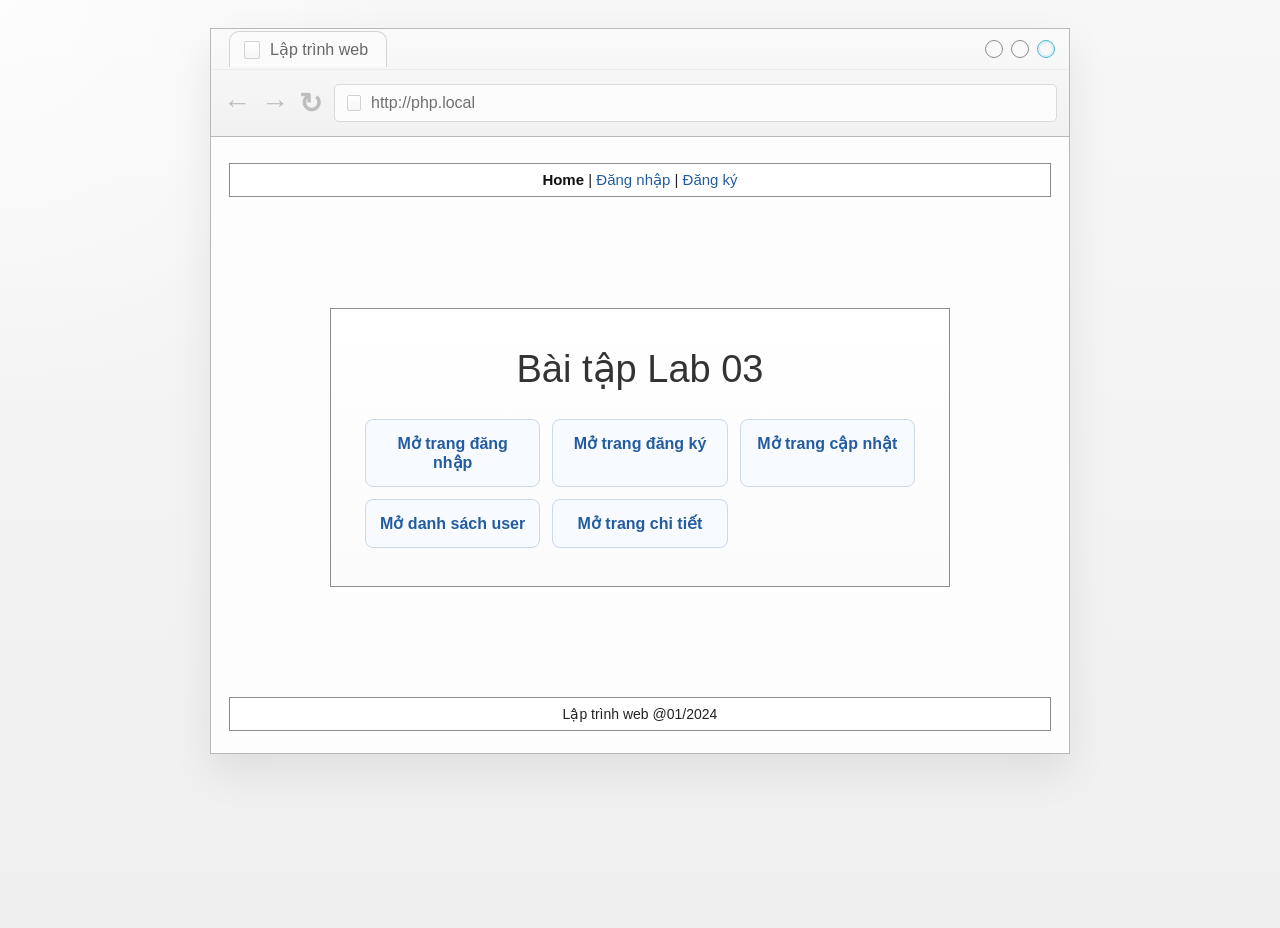
<file: public/index.html>
<!DOCTYPE html>
<html lang="vi">
<head>
    <meta charset="UTF-8">
    <meta name="viewport" content="width=device-width, initial-scale=1.0">
    <title>Trang chủ | Lập trình web</title>
    <link rel="stylesheet" href="css/style.css">
</head>
<body>
    <main class="app-shell">
        <header class="browser-top">
            <div class="browser-titlebar">
                <div class="browser-tab">Lập trình web</div>
                <div class="browser-controls">
                    <span class="browser-dot"></span>
                    <span class="browser-dot"></span>
                    <span class="browser-dot is-active"></span>
                </div>
            </div>
            <div class="browser-toolbar">
                <div class="toolbar-actions" aria-hidden="true">
                    <span>&larr;</span>
                    <span>&rarr;</span>
                    <span>&#8635;</span>
                </div>
                <div class="address-bar">
                    <span class="address-icon" aria-hidden="true"></span>
                    <span>http://php.local</span>
                </div>
            </div>
        </header>

        <section class="content">
            <nav class="top-nav">
                <strong>Home</strong> | <a href="login.html">Đăng nhập</a> | <a href="register.html">Đăng ký</a>
            </nav>

            <div class="page-body">
                <section class="welcome-card">
                    <h1 class="page-title">Bài tập Lab 03</h1>

                    <div class="quick-links">
                        <a class="quick-link" href="login.html">Mở trang đăng nhập</a>
                        <a class="quick-link" href="register.html">Mở trang đăng ký</a>
                        <a class="quick-link" href="update.html?id=11">Mở trang cập nhật</a>
                        <a class="quick-link" href="list.html">Mở danh sách user</a>
                        <a class="quick-link" href="view.html?id=11">Mở trang chi tiết</a>
                    </div>
                </section>
            </div>

            <footer class="footer-bar">Lập trình web @01/2024</footer>
        </section>
    </main>

    <script src="js/app.js"></script>
</body>
</html>
</file>
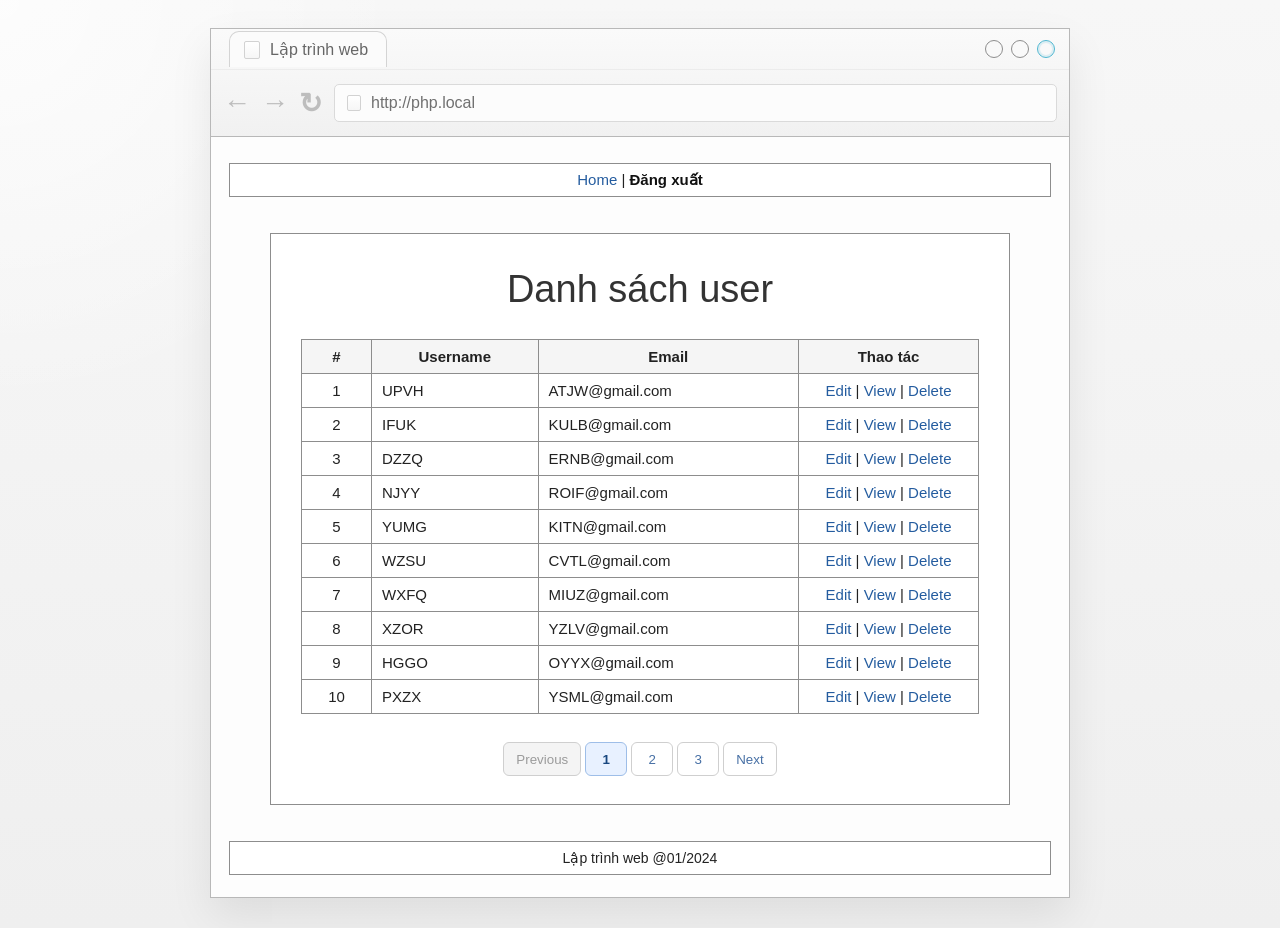
<file: public/list.html>
<!DOCTYPE html>
<html lang="vi">
<head>
    <meta charset="UTF-8">
    <meta name="viewport" content="width=device-width, initial-scale=1.0">
    <title>Danh sách user | Lập trình web</title>
    <link rel="stylesheet" href="css/style.css">
</head>
<body>
    <main class="app-shell">
        <header class="browser-top">
            <div class="browser-titlebar">
                <div class="browser-tab">Lập trình web</div>
                <div class="browser-controls">
                    <span class="browser-dot"></span>
                    <span class="browser-dot"></span>
                    <span class="browser-dot is-active"></span>
                </div>
            </div>
            <div class="browser-toolbar">
                <div class="toolbar-actions" aria-hidden="true">
                    <span>&larr;</span>
                    <span>&rarr;</span>
                    <span>&#8635;</span>
                </div>
                <div class="address-bar">
                    <span class="address-icon" aria-hidden="true"></span>
                    <span>http://php.local</span>
                </div>
            </div>
        </header>

        <section class="content">
            <nav class="top-nav">
                <a href="index.html">Home</a> | <strong>Đăng xuất</strong>
            </nav>

            <div class="page-body">
                <section class="page-panel wide">
                    <h1 class="page-title">Danh sách user</h1>

                    <div class="data-table-wrap">
                        <table class="data-table">
                            <thead>
                                <tr>
                                    <th>#</th>
                                    <th>Username</th>
                                    <th>Email</th>
                                    <th>Thao tác</th>
                                </tr>
                            </thead>
                            <tbody data-user-table></tbody>
                        </table>
                    </div>

                    <div class="pagination" data-pagination></div>
                </section>
            </div>

            <footer class="footer-bar">Lập trình web @01/2024</footer>
        </section>
    </main>

    <script src="js/app.js"></script>
</body>
</html>
</file>
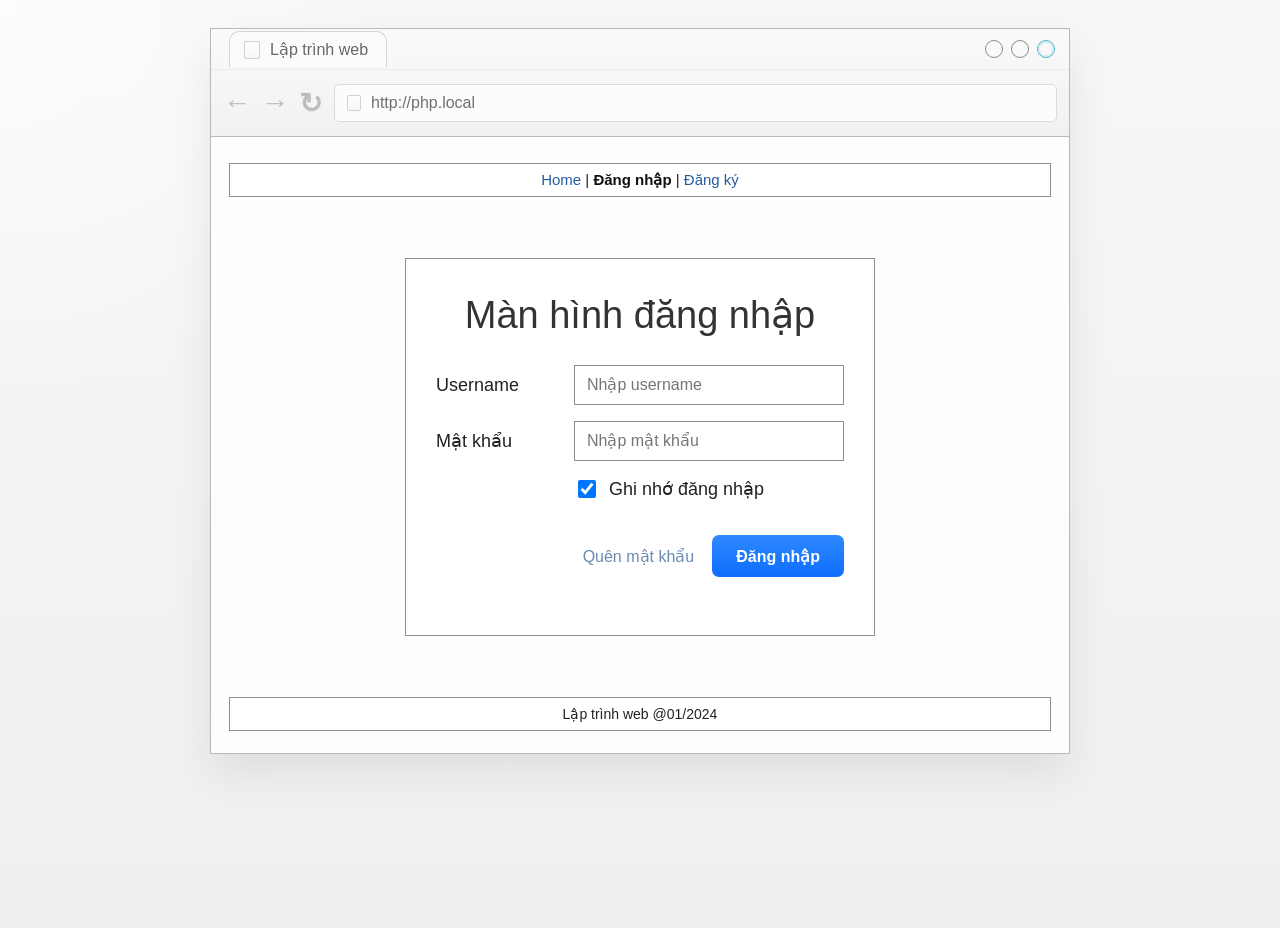
<file: public/login.html>
<!DOCTYPE html>
<html lang="vi">
<head>
    <meta charset="UTF-8">
    <meta name="viewport" content="width=device-width, initial-scale=1.0">
    <title>Đăng nhập | Lập trình web</title>
    <link rel="stylesheet" href="css/style.css">
</head>
<body>
    <main class="app-shell">
        <header class="browser-top">
            <div class="browser-titlebar">
                <div class="browser-tab">Lập trình web</div>
                <div class="browser-controls">
                    <span class="browser-dot"></span>
                    <span class="browser-dot"></span>
                    <span class="browser-dot is-active"></span>
                </div>
            </div>
            <div class="browser-toolbar">
                <div class="toolbar-actions" aria-hidden="true">
                    <span>&larr;</span>
                    <span>&rarr;</span>
                    <span>&#8635;</span>
                </div>
                <div class="address-bar">
                    <span class="address-icon" aria-hidden="true"></span>
                    <span>http://php.local</span>
                </div>
            </div>
        </header>

        <section class="content">
            <nav class="top-nav">
                <a href="index.html">Home</a> | <strong>Đăng nhập</strong> | <a href="register.html">Đăng ký</a>
            </nav>

            <div class="page-body">
                <section class="page-panel">
                    <h1 class="page-title">Màn hình đăng nhập</h1>

                    <form data-form-type="login">
                        <div class="form-grid">
                            <label for="login-username">Username</label>
                            <input class="text-input" id="login-username" name="username" type="text" placeholder="Nhập username">

                            <label for="login-password">Mật khẩu</label>
                            <input class="text-input" id="login-password" name="password" type="password" placeholder="Nhập mật khẩu">

                            <label class="checkbox-row">
                                <input type="checkbox" name="remember" checked>
                                <span>Ghi nhớ đăng nhập</span>
                            </label>
                        </div>

                        <div class="form-actions">
                            <a class="button-secondary" href="register.html">Quên mật khẩu</a>
                            <button class="button" type="submit">Đăng nhập</button>
                        </div>

                        <div class="form-message" aria-live="polite"></div>
                    </form>
                </section>
            </div>

            <footer class="footer-bar">Lập trình web @01/2024</footer>
        </section>
    </main>

    <script src="js/app.js"></script>
</body>
</html>
</file>
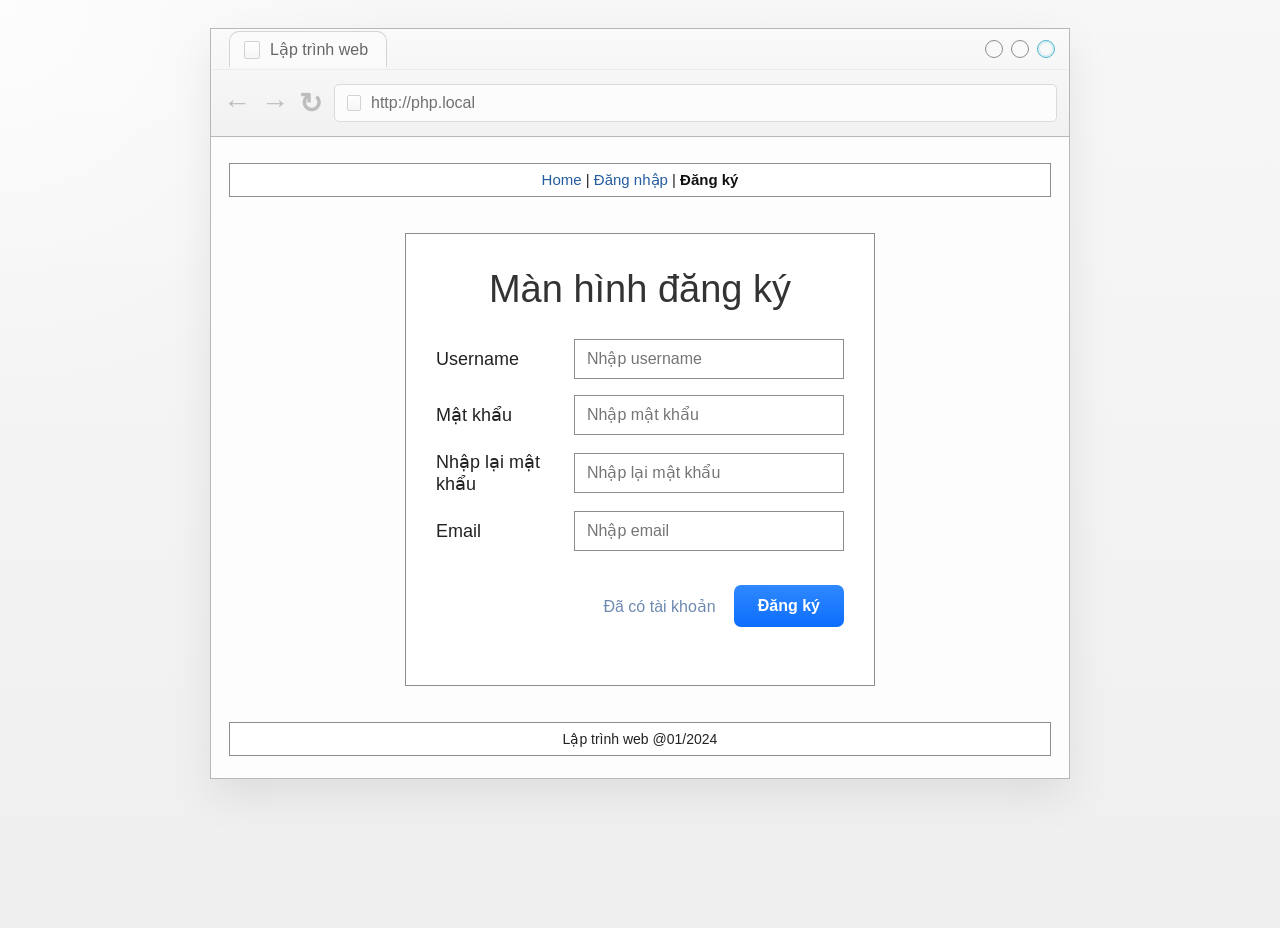
<file: public/register.html>
<!DOCTYPE html>
<html lang="vi">
<head>
    <meta charset="UTF-8">
    <meta name="viewport" content="width=device-width, initial-scale=1.0">
    <title>Đăng ký | Lập trình web</title>
    <link rel="stylesheet" href="css/style.css">
</head>
<body>
    <main class="app-shell">
        <header class="browser-top">
            <div class="browser-titlebar">
                <div class="browser-tab">Lập trình web</div>
                <div class="browser-controls">
                    <span class="browser-dot"></span>
                    <span class="browser-dot"></span>
                    <span class="browser-dot is-active"></span>
                </div>
            </div>
            <div class="browser-toolbar">
                <div class="toolbar-actions" aria-hidden="true">
                    <span>&larr;</span>
                    <span>&rarr;</span>
                    <span>&#8635;</span>
                </div>
                <div class="address-bar">
                    <span class="address-icon" aria-hidden="true"></span>
                    <span>http://php.local</span>
                </div>
            </div>
        </header>

        <section class="content">
            <nav class="top-nav">
                <a href="index.html">Home</a> | <a href="login.html">Đăng nhập</a> | <strong>Đăng ký</strong>
            </nav>

            <div class="page-body">
                <section class="page-panel">
                    <h1 class="page-title">Màn hình đăng ký</h1>

                    <form data-form-type="register">
                        <div class="form-grid">
                            <label for="register-username">Username</label>
                            <input class="text-input" id="register-username" name="username" type="text" placeholder="Nhập username">

                            <label for="register-password">Mật khẩu</label>
                            <input class="text-input" id="register-password" name="password" type="password" placeholder="Nhập mật khẩu">

                            <label for="register-confirm">Nhập lại mật khẩu</label>
                            <input class="text-input" id="register-confirm" name="confirm_password" type="password" placeholder="Nhập lại mật khẩu">

                            <label for="register-email">Email</label>
                            <input class="text-input" id="register-email" name="email" type="email" placeholder="Nhập email">
                        </div>

                        <div class="form-actions">
                            <a class="button-secondary" href="login.html">Đã có tài khoản</a>
                            <button class="button" type="submit">Đăng ký</button>
                        </div>

                        <div class="form-message" aria-live="polite"></div>
                    </form>
                </section>
            </div>

            <footer class="footer-bar">Lập trình web @01/2024</footer>
        </section>
    </main>

    <script src="js/app.js"></script>
</body>
</html>
</file>
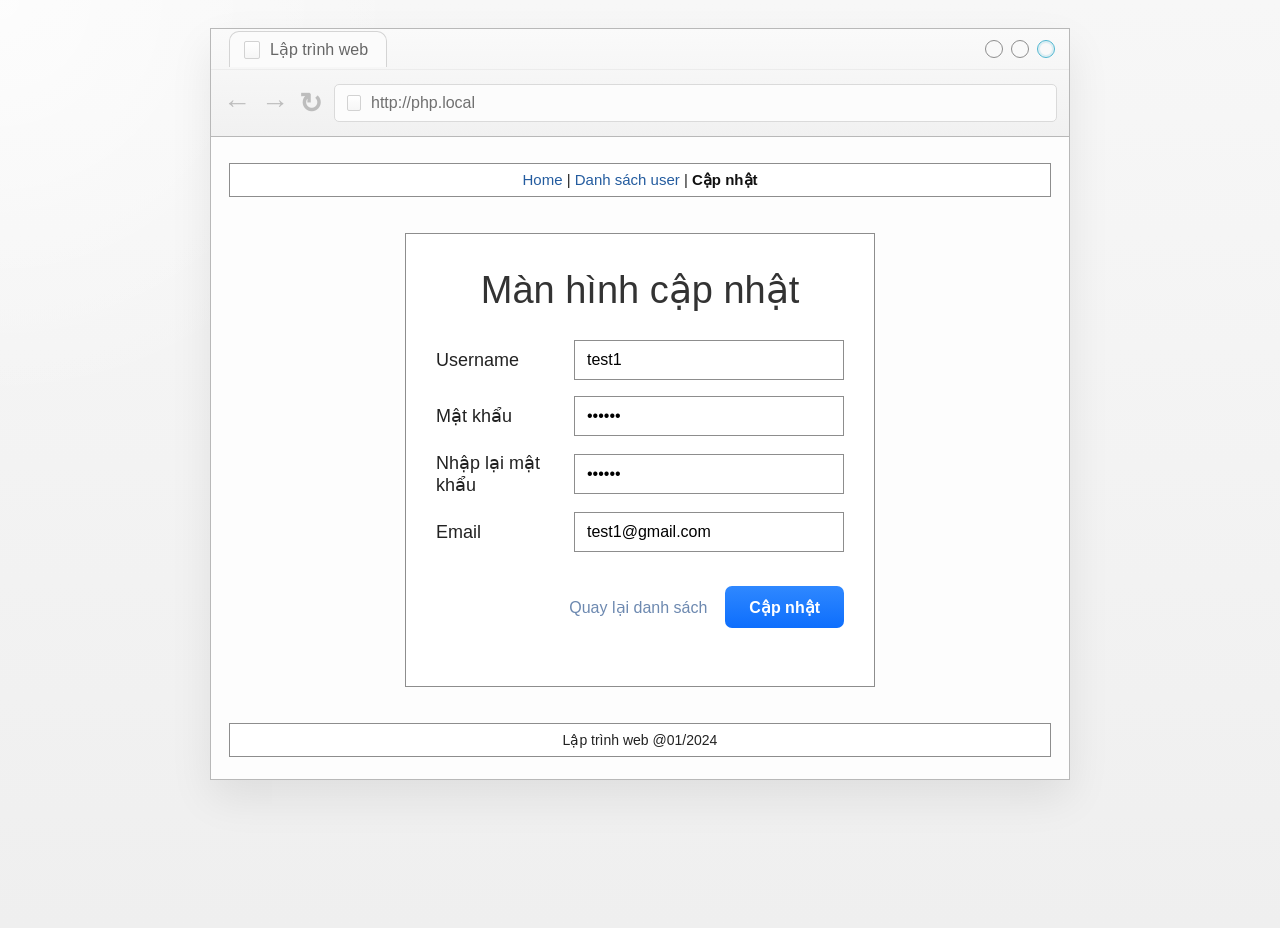
<file: public/update.html>
<!DOCTYPE html>
<html lang="vi">
<head>
    <meta charset="UTF-8">
    <meta name="viewport" content="width=device-width, initial-scale=1.0">
    <title>Cập nhật | Lập trình web</title>
    <link rel="stylesheet" href="css/style.css">
</head>
<body>
    <main class="app-shell">
        <header class="browser-top">
            <div class="browser-titlebar">
                <div class="browser-tab">Lập trình web</div>
                <div class="browser-controls">
                    <span class="browser-dot"></span>
                    <span class="browser-dot"></span>
                    <span class="browser-dot is-active"></span>
                </div>
            </div>
            <div class="browser-toolbar">
                <div class="toolbar-actions" aria-hidden="true">
                    <span>&larr;</span>
                    <span>&rarr;</span>
                    <span>&#8635;</span>
                </div>
                <div class="address-bar">
                    <span class="address-icon" aria-hidden="true"></span>
                    <span>http://php.local</span>
                </div>
            </div>
        </header>

        <section class="content">
            <nav class="top-nav">
                <a href="index.html">Home</a> | <a href="list.html">Danh sách user</a> | <strong>Cập nhật</strong>
            </nav>

            <div class="page-body">
                <section class="page-panel">
                    <h1 class="page-title">Màn hình cập nhật</h1>

                    <form data-form-type="update" data-prefill-form>
                        <div class="form-grid">
                            <label for="update-username">Username</label>
                            <input class="text-input" id="update-username" name="username" type="text">

                            <label for="update-password">Mật khẩu</label>
                            <input class="text-input" id="update-password" name="password" type="password">

                            <label for="update-confirm">Nhập lại mật khẩu</label>
                            <input class="text-input" id="update-confirm" name="confirm_password" type="password">

                            <label for="update-email">Email</label>
                            <input class="text-input" id="update-email" name="email" type="email">
                        </div>

                        <div class="form-actions">
                            <a class="button-secondary" href="list.html">Quay lại danh sách</a>
                            <button class="button" type="submit">Cập nhật</button>
                        </div>

                        <div class="form-message" aria-live="polite"></div>
                    </form>
                </section>
            </div>

            <footer class="footer-bar">Lập trình web @01/2024</footer>
        </section>
    </main>

    <script src="js/app.js"></script>
</body>
</html>
</file>
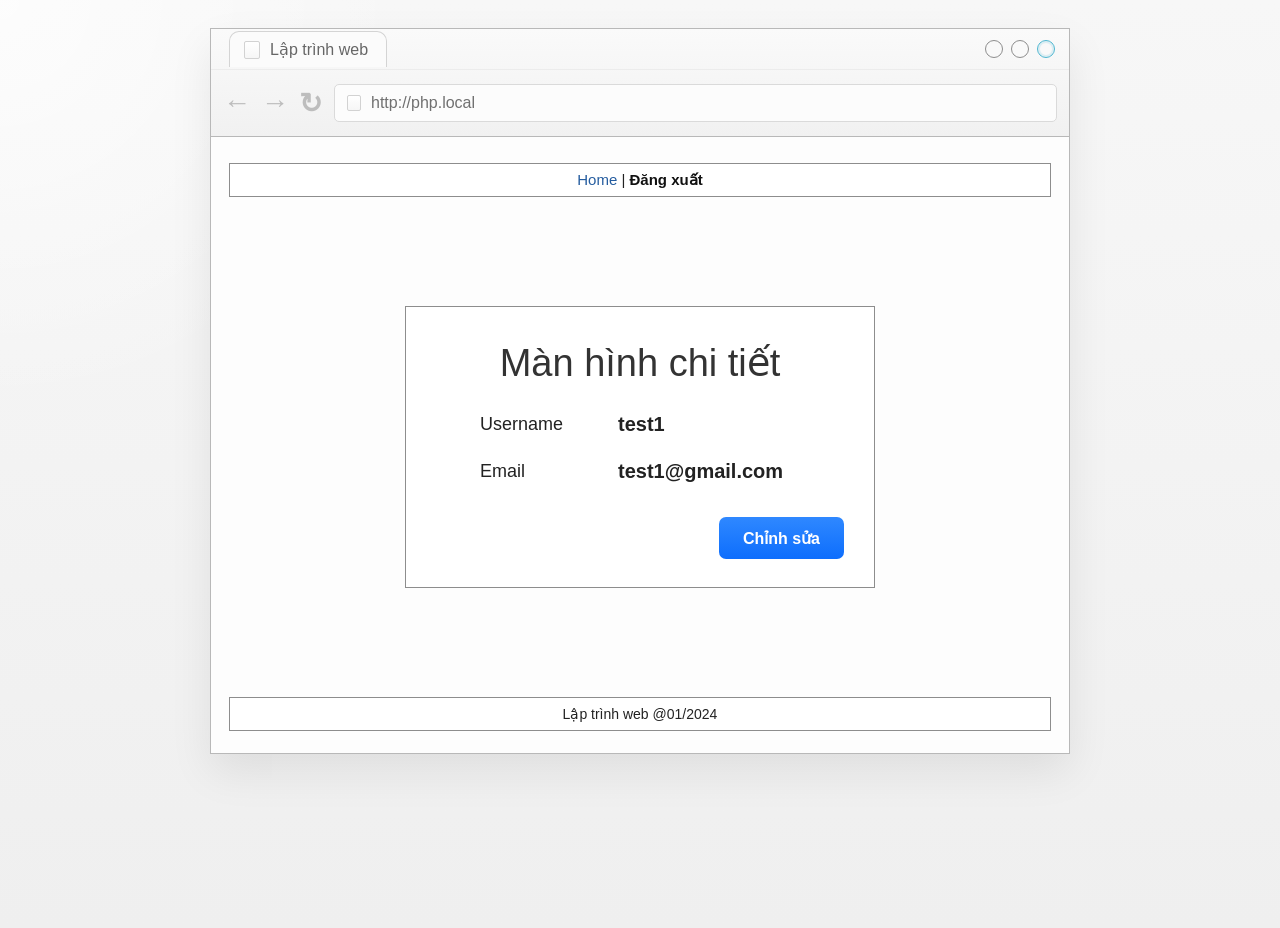
<file: public/view.html>
<!DOCTYPE html>
<html lang="vi">
<head>
    <meta charset="UTF-8">
    <meta name="viewport" content="width=device-width, initial-scale=1.0">
    <title>Chi tiết user | Lập trình web</title>
    <link rel="stylesheet" href="css/style.css">
</head>
<body>
    <main class="app-shell">
        <header class="browser-top">
            <div class="browser-titlebar">
                <div class="browser-tab">Lập trình web</div>
                <div class="browser-controls">
                    <span class="browser-dot"></span>
                    <span class="browser-dot"></span>
                    <span class="browser-dot is-active"></span>
                </div>
            </div>
            <div class="browser-toolbar">
                <div class="toolbar-actions" aria-hidden="true">
                    <span>&larr;</span>
                    <span>&rarr;</span>
                    <span>&#8635;</span>
                </div>
                <div class="address-bar">
                    <span class="address-icon" aria-hidden="true"></span>
                    <span>http://php.local</span>
                </div>
            </div>
        </header>

        <section class="content">
            <nav class="top-nav">
                <a href="index.html">Home</a> | <strong>Đăng xuất</strong>
            </nav>

            <div class="page-body">
                <section class="page-panel">
                    <h1 class="page-title">Màn hình chi tiết</h1>

                    <div class="detail-grid">
                        <div class="detail-label">Username</div>
                        <div class="detail-value" data-detail="username">test1</div>

                        <div class="detail-label">Email</div>
                        <div class="detail-value" data-detail="email">test1@gmail.com</div>
                    </div>

                    <div class="form-actions">
                        <a class="button" data-edit-link href="update.html?id=11">Chỉnh sửa</a>
                    </div>
                </section>
            </div>

            <footer class="footer-bar">Lập trình web @01/2024</footer>
        </section>
    </main>

    <script src="js/app.js"></script>
</body>
</html>
</file>
<file: public/css/style.css>
:root {
    --page-bg: #efefef;
    --panel-bg: #ffffff;
    --line: #b8b8b8;
    --line-dark: #8d8d8d;
    --text: #222222;
    --muted: #6e6e6e;
    --primary: #0d6efd;
    --primary-dark: #0a58ca;
    --link: #245c9f;
    --shadow: 0 18px 40px rgba(0, 0, 0, 0.08);
}

* {
    box-sizing: border-box;
}

body {
    margin: 0;
    min-height: 100vh;
    font-family: "Segoe UI", Tahoma, Geneva, Verdana, sans-serif;
    color: var(--text);
    background:
        radial-gradient(circle at top left, rgba(255, 255, 255, 0.72), transparent 26%),
        linear-gradient(180deg, #f7f7f7, var(--page-bg));
}

a {
    color: var(--link);
    text-decoration: none;
}

a:hover {
    text-decoration: underline;
}

.app-shell {
    width: min(860px, calc(100% - 32px));
    margin: 28px auto;
    background: var(--panel-bg);
    border: 1px solid var(--line);
    box-shadow: var(--shadow);
}

.browser-top {
    border-bottom: 1px solid var(--line);
    background: linear-gradient(180deg, #fafafa, #f1f1f1);
}

.browser-titlebar {
    height: 40px;
    display: flex;
    align-items: center;
    justify-content: space-between;
    padding: 0 14px 0 18px;
}

.browser-tab {
    position: relative;
    display: inline-flex;
    align-items: center;
    gap: 10px;
    min-width: 140px;
    padding: 8px 18px 8px 14px;
    border: 1px solid #d4d4d4;
    border-bottom: 0;
    border-top-left-radius: 10px;
    border-top-right-radius: 10px;
    background: #fbfbfb;
    color: #666666;
}

.browser-tab::before,
.address-icon {
    content: "";
    width: 14px;
    height: 16px;
    display: inline-block;
    border: 1px solid #d2d2d2;
    border-radius: 2px;
    background: linear-gradient(180deg, #ffffff, #f6f6f6);
}

.browser-controls {
    display: flex;
    align-items: center;
    gap: 8px;
}

.browser-dot {
    width: 18px;
    height: 18px;
    border: 1px solid var(--line-dark);
    border-radius: 50%;
    background: #f9f9f9;
}

.browser-dot.is-active {
    border-color: #4db6d0;
    box-shadow: inset 0 0 0 2px rgba(77, 182, 208, 0.16);
}

.browser-toolbar {
    display: flex;
    align-items: center;
    gap: 12px;
    padding: 14px 12px;
    border-top: 1px solid #ececec;
}

.toolbar-actions {
    display: flex;
    align-items: center;
    gap: 10px;
    color: #bdbdbd;
    font-size: 28px;
    font-weight: 700;
    user-select: none;
}

.address-bar {
    flex: 1;
    display: flex;
    align-items: center;
    gap: 10px;
    padding: 0 12px;
    height: 38px;
    border: 1px solid #dadada;
    border-radius: 5px;
    color: #707070;
    background: #fcfcfc;
}

.content {
    padding: 26px 12px 10px;
    background: #fdfdfd;
}

.top-nav,
.footer-bar {
    width: calc(100% - 12px);
    margin: 0 auto;
    border: 1px solid var(--line-dark);
    background: #ffffff;
    text-align: center;
}

.top-nav {
    padding: 7px 12px;
    font-size: 15px;
}

.top-nav strong {
    color: #111111;
}

.page-body {
    min-height: 500px;
    display: flex;
    align-items: center;
    justify-content: center;
    padding: 36px 18px;
}

.page-panel {
    width: min(100%, 470px);
    padding: 34px 30px 28px;
    border: 1px solid var(--line-dark);
    background: #ffffff;
}

.page-panel.wide {
    width: min(100%, 740px);
}

.page-title {
    margin: 0 0 28px;
    text-align: center;
    font-size: 38px;
    font-weight: 300;
    color: #333333;
}

.form-grid {
    display: grid;
    grid-template-columns: 120px 1fr;
    gap: 16px 18px;
    align-items: center;
}

.form-grid label,
.detail-grid .detail-label {
    font-size: 18px;
}

.text-input {
    width: 100%;
    height: 40px;
    padding: 0 12px;
    border: 1px solid var(--line-dark);
    outline: none;
    font-size: 16px;
    background: #ffffff;
}

.text-input:focus {
    border-color: #5d93cf;
    box-shadow: 0 0 0 3px rgba(13, 110, 253, 0.12);
}

.checkbox-row {
    grid-column: 2;
    display: flex;
    align-items: center;
    gap: 10px;
    font-size: 16px;
}

.checkbox-row input {
    width: 18px;
    height: 18px;
}

.form-actions {
    margin-top: 34px;
    display: flex;
    justify-content: flex-end;
    align-items: center;
    gap: 18px;
}

.button {
    display: inline-flex;
    align-items: center;
    justify-content: center;
    height: 42px;
    padding: 0 24px;
    border: 0;
    border-radius: 7px;
    background: linear-gradient(180deg, #2f88ff, var(--primary));
    color: #ffffff;
    font-size: 16px;
    font-weight: 600;
    cursor: pointer;
}

.button:hover {
    background: linear-gradient(180deg, #2a7af2, var(--primary-dark));
    text-decoration: none;
}

.button-secondary {
    background: transparent;
    color: #6d89b0;
    font-weight: 500;
}

.helper-text,
.form-message {
    margin-top: 12px;
    text-align: center;
    color: var(--muted);
    font-size: 14px;
}

.form-message {
    min-height: 18px;
    color: #b42318;
}

.welcome-card {
    width: min(100%, 620px);
    padding: 38px 34px;
    border: 1px solid var(--line-dark);
    text-align: center;
    background: linear-gradient(180deg, #ffffff, #fbfbfb);
}

.welcome-card p {
    font-size: 18px;
    line-height: 1.7;
    color: #404040;
}

.quick-links {
    margin-top: 28px;
    display: grid;
    grid-template-columns: repeat(auto-fit, minmax(160px, 1fr));
    gap: 12px;
}

.quick-link {
    padding: 14px 12px;
    border: 1px solid #cbd8e6;
    border-radius: 8px;
    background: #f7fbff;
    font-weight: 600;
}

.quick-link:hover {
    text-decoration: none;
    border-color: #90b4dc;
    background: #eef6ff;
}

.data-table-wrap {
    margin-top: 10px;
}

.data-table {
    width: 100%;
    border-collapse: collapse;
    font-size: 15px;
}

.data-table th,
.data-table td {
    border: 1px solid var(--line-dark);
    padding: 8px 10px;
    text-align: left;
}

.data-table th {
    text-align: center;
    background: #f5f5f5;
}

.data-table td:first-child,
.data-table th:first-child {
    width: 70px;
    text-align: center;
}

.data-table td:last-child,
.data-table th:last-child {
    width: 180px;
    text-align: center;
}

.pagination {
    margin-top: 28px;
    display: flex;
    justify-content: center;
    gap: 4px;
}

.page-btn {
    min-width: 42px;
    height: 34px;
    padding: 0 12px;
    border: 1px solid #cfcfcf;
    background: #ffffff;
    color: #4770a5;
    border-radius: 6px;
    cursor: pointer;
}

.page-btn.is-active {
    background: #e8f1ff;
    border-color: #9ebee8;
    color: #18477f;
    font-weight: 700;
}

.page-btn:disabled {
    cursor: not-allowed;
    color: #9b9b9b;
    background: #f4f4f4;
}

.detail-grid {
    display: grid;
    grid-template-columns: 120px 1fr;
    gap: 24px 18px;
    align-items: center;
    margin: 10px auto 0;
    max-width: 320px;
}

.detail-value {
    font-size: 20px;
    font-weight: 600;
}

.footer-bar {
    margin-bottom: 12px;
    padding: 8px 12px;
    font-size: 14px;
}

@media (max-width: 720px) {
    .app-shell {
        width: calc(100% - 14px);
        margin: 10px auto;
    }

    .browser-titlebar {
        padding: 0 10px;
    }

    .browser-tab {
        min-width: 120px;
        padding-right: 10px;
    }

    .browser-toolbar {
        gap: 8px;
        padding: 12px 8px;
    }

    .toolbar-actions {
        gap: 6px;
        font-size: 22px;
    }

    .page-body {
        min-height: auto;
        padding: 24px 8px;
    }

    .page-panel,
    .page-panel.wide {
        padding: 24px 16px;
    }

    .page-title {
        font-size: 30px;
        margin-bottom: 22px;
    }

    .form-grid,
    .detail-grid {
        grid-template-columns: 1fr;
    }

    .checkbox-row {
        grid-column: 1;
    }

    .form-actions {
        justify-content: center;
        flex-wrap: wrap;
    }

    .data-table {
        font-size: 14px;
    }

    .data-table td,
    .data-table th {
        padding: 8px 6px;
    }
}
</file>
